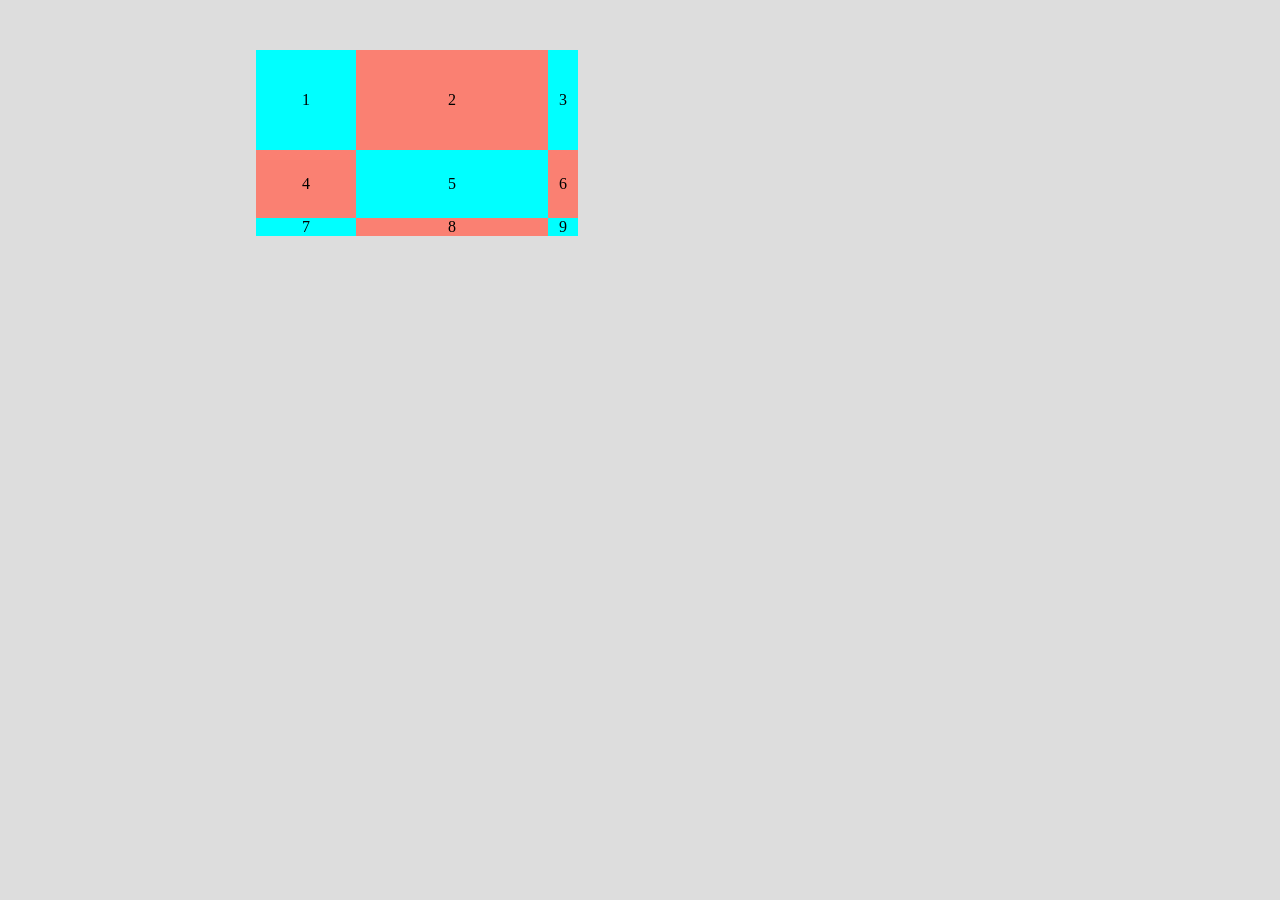
<file: Latihan-1/index.html>
<!DOCTYPE html>
<html lang="en">

<head>
    <meta charset="UTF-8">
    <meta name="viewport" content="width=device-width, initial-scale=1.0">
    <title>Latihan satu</title>
    <link rel="stylesheet" href="style.css">
</head>

<body>
    <div class="container">
        <div class="item">1</div>
        <div class="item">2</div>
        <div class="item">3</div>
        <div class="item">4</div>
        <div class="item">5</div>
        <div class="item">6</div>
        <div class="item">7</div>
        <div class="item">8</div>
        <div class="item">9</div>
    </div>
</body>

</html>
</file>
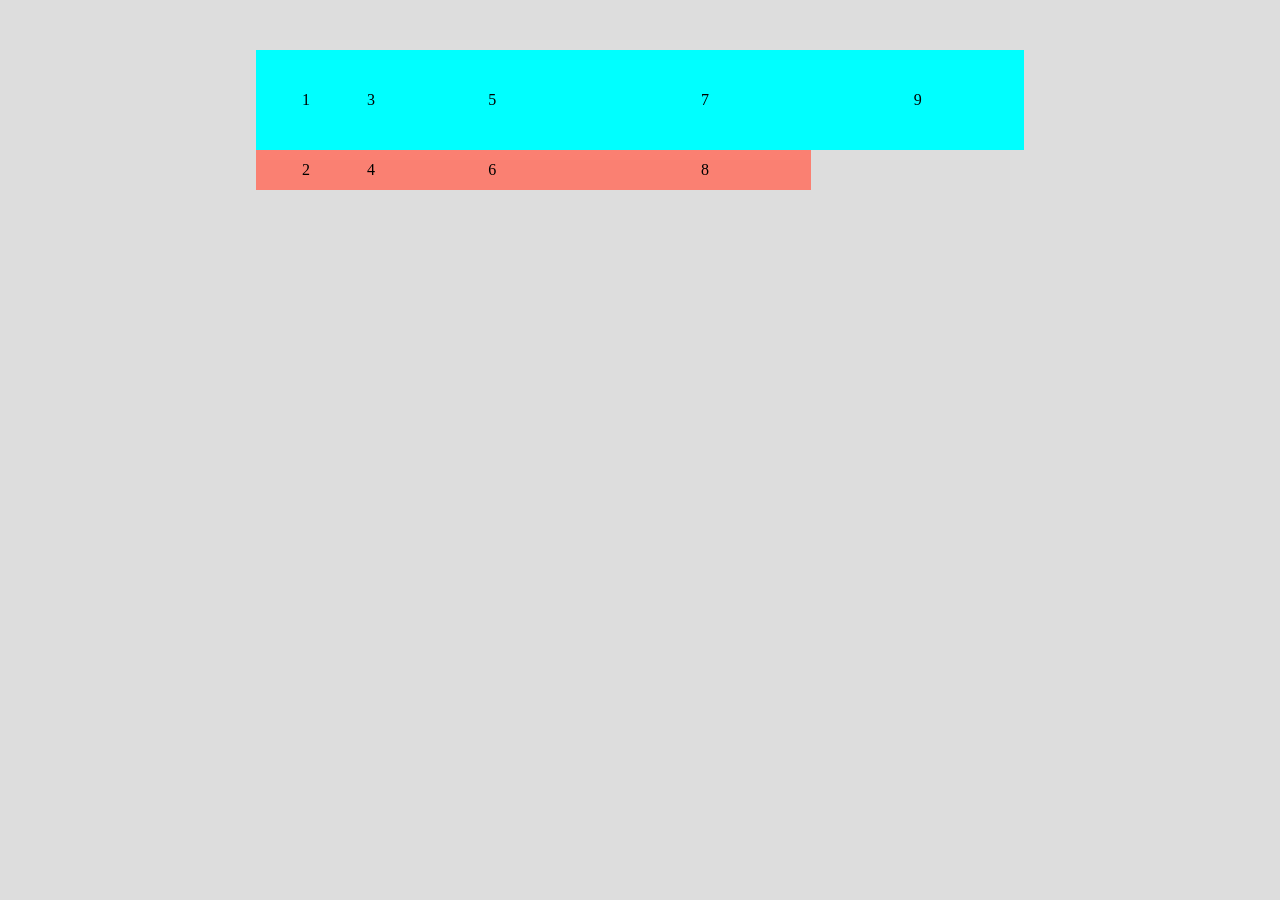
<file: latihan-2/index.html>
<!DOCTYPE html>
<html lang="en">

<head>
    <meta charset="UTF-8">
    <meta name="viewport" content="width=device-width, initial-scale=1.0">
    <title>Implicit dan Explicit grid</title>
    <link rel="stylesheet" href="style.css">
</head>

<body>
    <div class="container">
        <div class="item">1</div>
        <div class="item">2</div>
        <div class="item">3</div>
        <div class="item">4</div>
        <div class="item">5</div>
        <div class="item">6</div>
        <div class="item">7</div>
        <div class="item">8</div>
        <div class="item">9</div>
    </div>
</body>

</html>
</file>
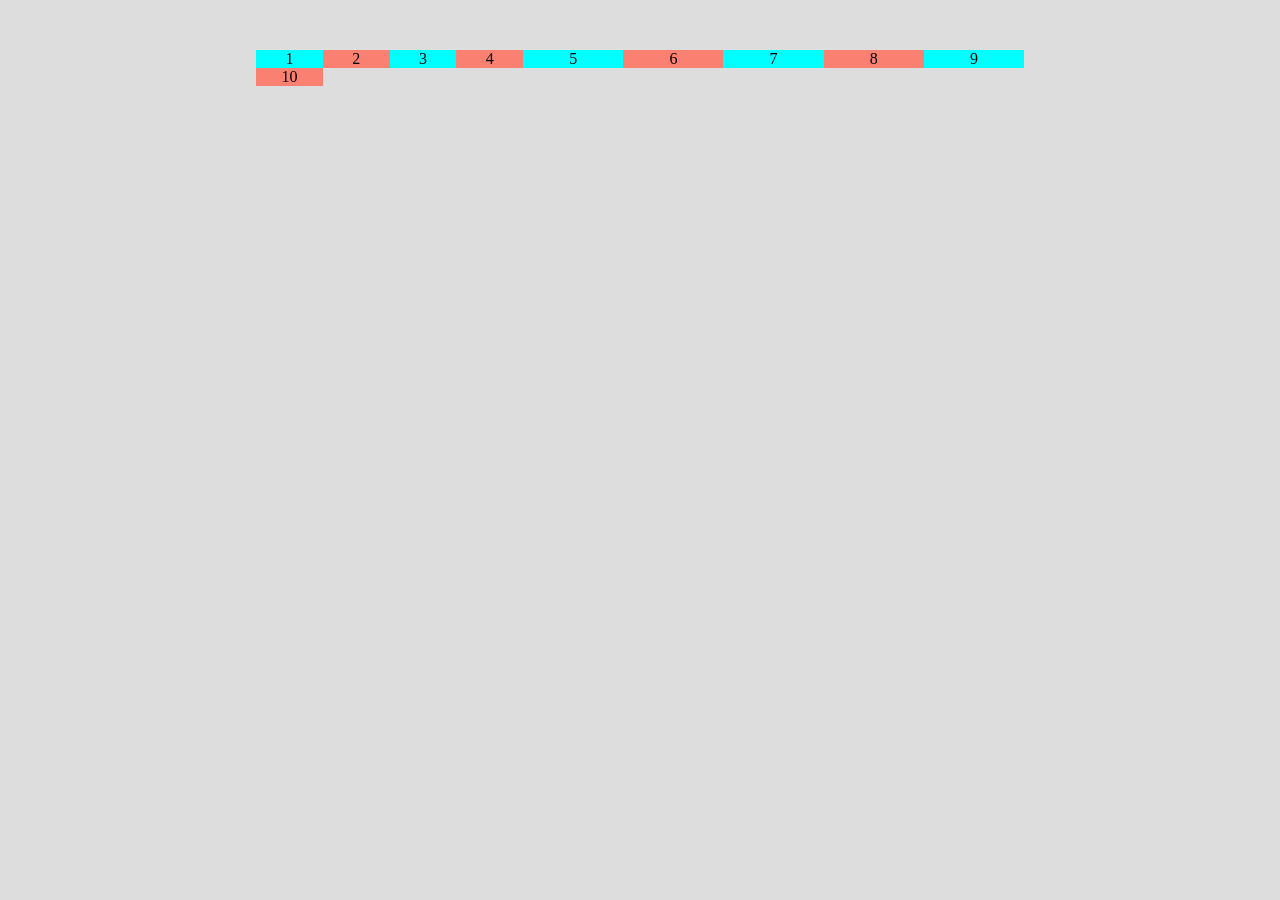
<file: latihan-3/index.html>
<!DOCTYPE html>
<html lang="en">

<head>
    <meta charset="UTF-8">
    <meta name="viewport" content="width=device-width, initial-scale=1.0">
    <title>special keyword and function</title>
    <link rel="stylesheet" href="style.css">
</head>

<body>
    <div class="container">
        <div class="item">1</div>
        <div class="item">2</div>
        <div class="item">3</div>
        <div class="item">4</div>
        <div class="item">5</div>
        <div class="item">6</div>
        <div class="item">7</div>
        <div class="item">8</div>
        <div class="item">9</div>
        <div class="item">10</div>
    </div>
</body>

</html>
</file>
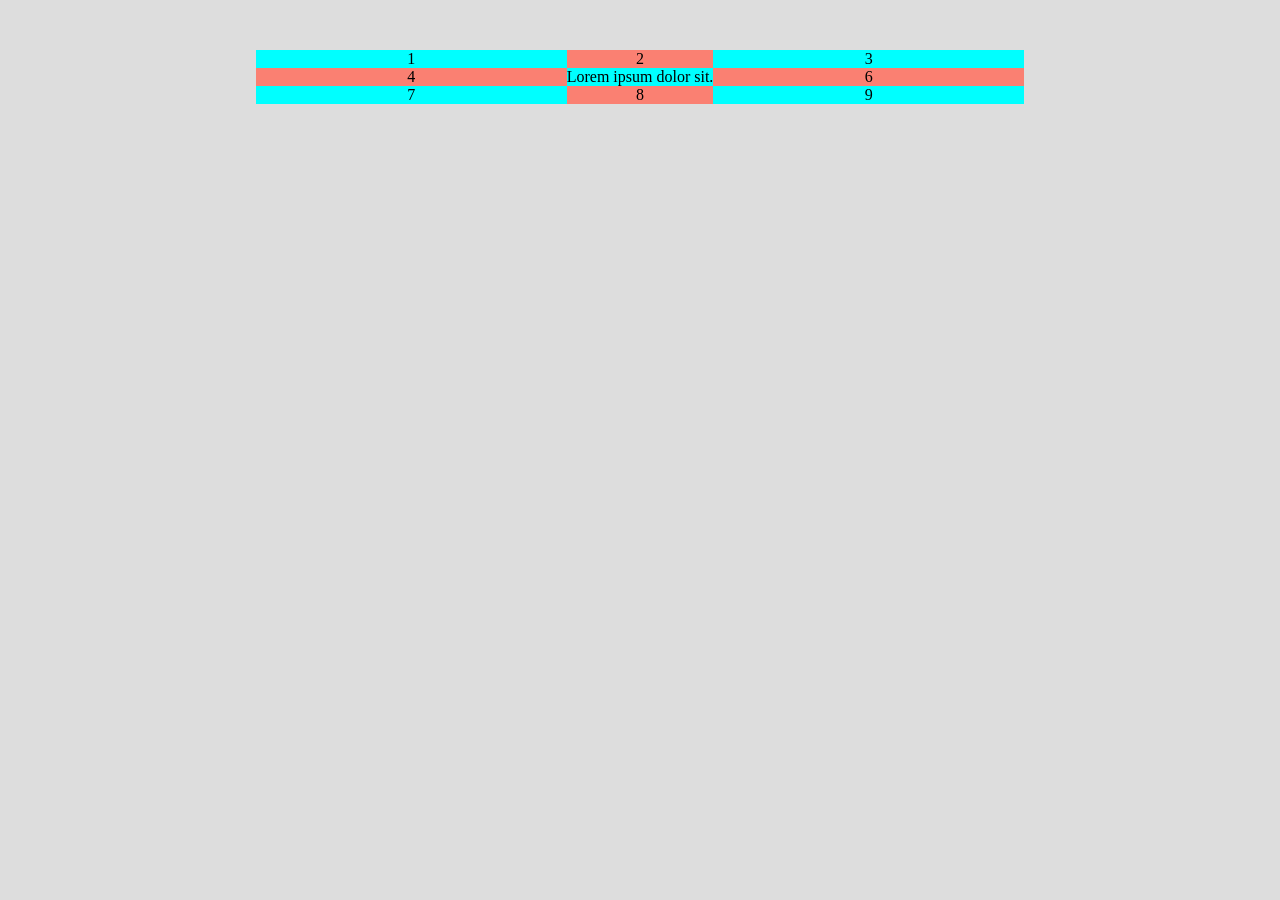
<file: latihan-4/index.html>
<!DOCTYPE html>
<html lang="en">

<head>
    <meta charset="UTF-8">
    <meta name="viewport" content="width=device-width, initial-scale=1.0">
    <title>min and max content</title>
    <link rel="stylesheet" href="style.css">
</head>

<body>
    <div class="container">
        <div class="item">1</div>
        <div class="item">2</div>
        <div class="item">3</div>
        <div class="item">4</div>
        <div class="item">Lorem ipsum dolor sit.</div>
        <div class="item">6</div>
        <div class="item">7</div>
        <div class="item">8</div>
        <div class="item">9</div>
    </div>
</body>

</html>
</file>
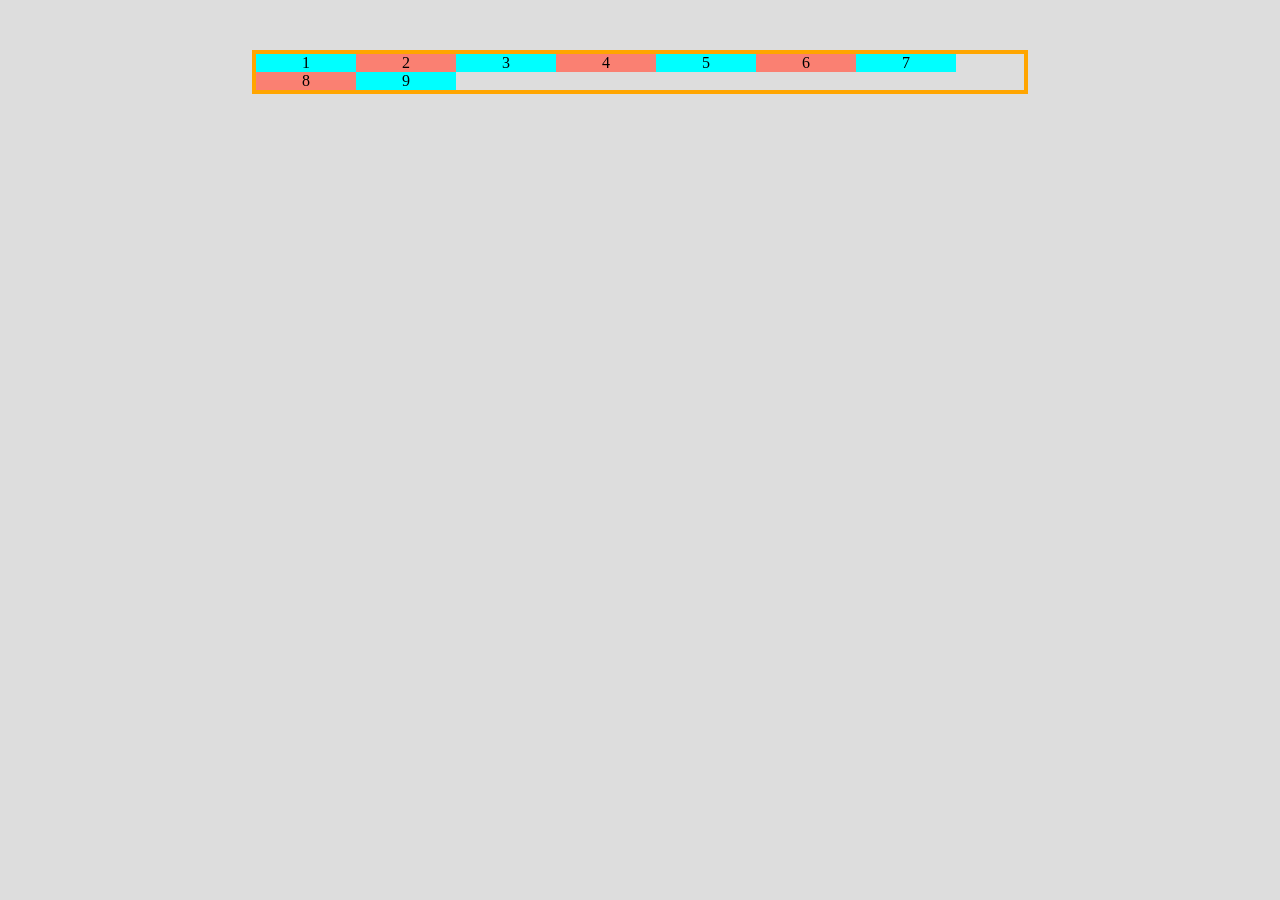
<file: latihan-5/index.html>
<!DOCTYPE html>
<html lang="en">

<head>
    <meta charset="UTF-8">
    <meta name="viewport" content="width=device-width, initial-scale=1.0">
    <title>auto fill and fit</title>
    <link rel="stylesheet" href="style.css">
</head>

<body>
    <div class="container">
        <div class="item">1</div>
        <div class="item">2</div>
        <div class="item">3</div>
        <div class="item">4</div>
        <div class="item">5</div>
        <div class="item">6</div>
        <div class="item">7</div>
        <div class="item">8</div>
        <div class="item">9</div>
    </div>
</body>

</html>
</file>
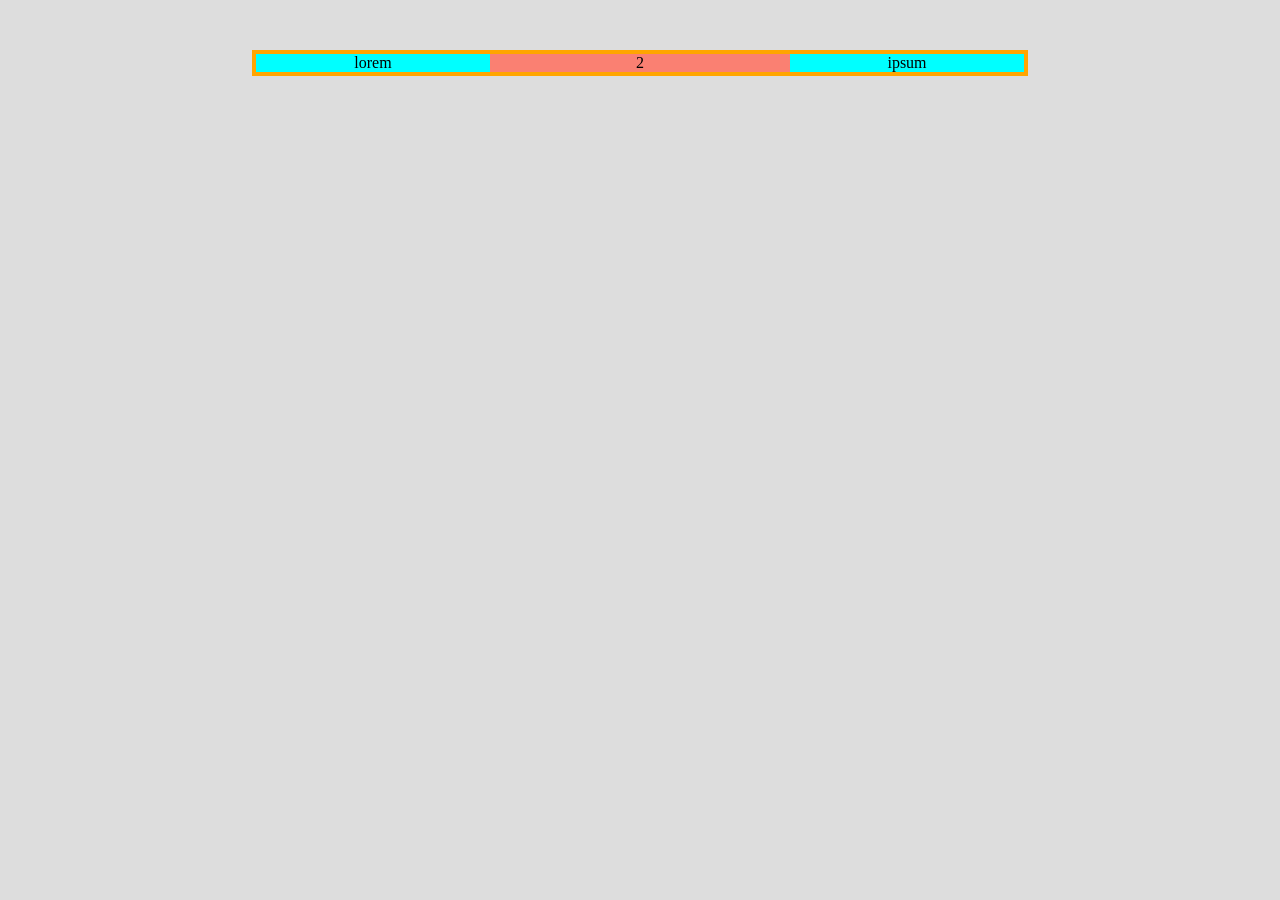
<file: latihan-6/index.html>
<!DOCTYPE html>
<html lang="en">

<head>
    <meta charset="UTF-8">
    <meta name="viewport" content="width=device-width, initial-scale=1.0">
    <title>auto fill and fit</title>
    <link rel="stylesheet" href="style.css">
</head>

<body>
    <div class="container">
        <div class="item">lorem</div>
        <div class="item">2</div>
        <div class="item">ipsum</div>
        <!-- <div class="item">4</div>
        <div class="item">5</div>
        <div class="item">6</div>
        <div class="item">7</div>
        <div class="item">8</div>
        <div class="item">9</div> -->
    </div>
</body>

</html>
</file>
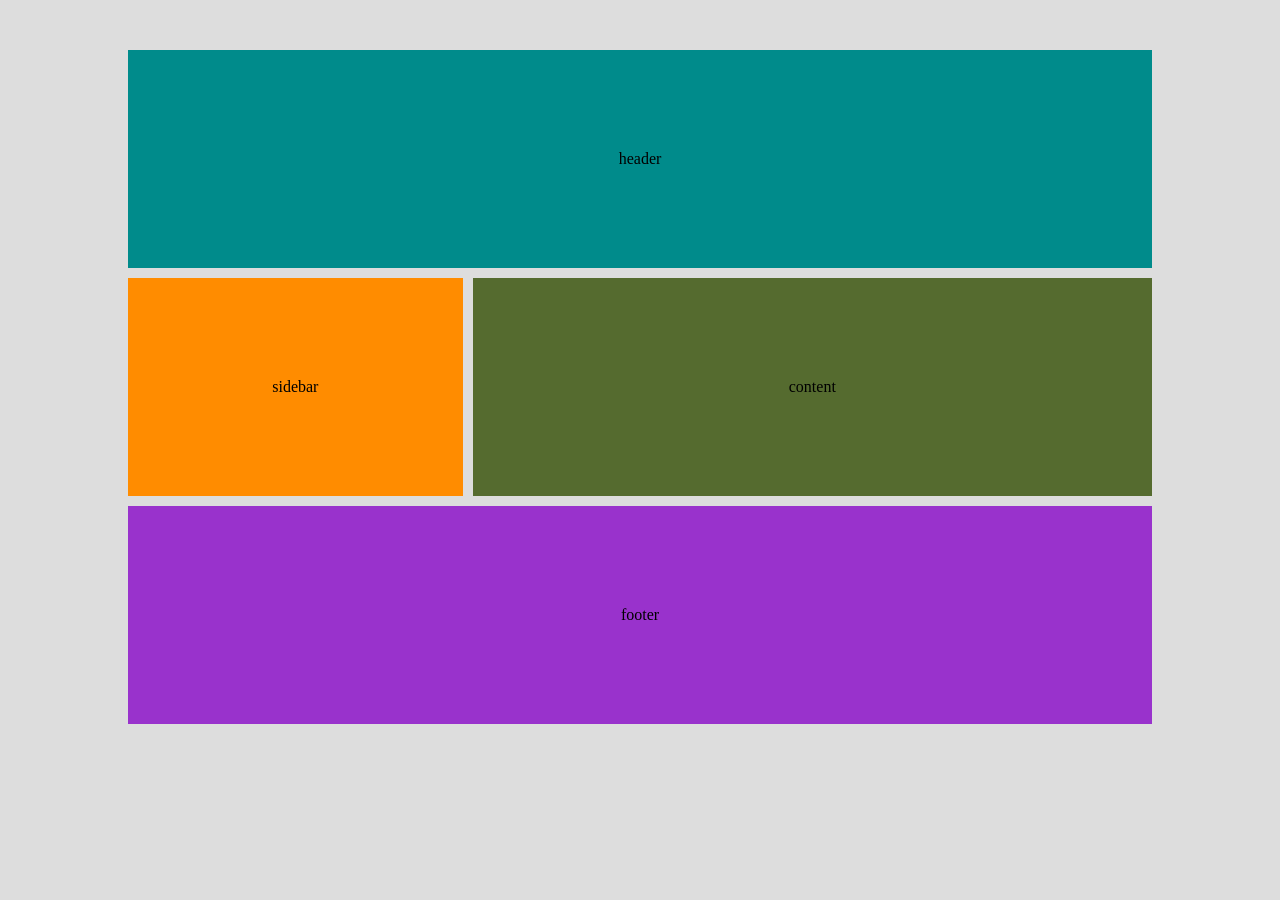
<file: latihan-7/index.html>
<!DOCTYPE html>
<html lang="en">

<head>
    <meta charset="UTF-8" />
    <meta name="viewport" content="width=device-width, initial-scale=1.0" />
    <title>CSS Grid | Grid Template Area</title>
    <link rel="stylesheet" href="style.css">
</head>

<body>
    <div class="container">
        <div class="item header">header</div>
        <div class="item sidebar">sidebar</div>
        <div class="item content">content</div>
        <div class="item footer">footer</div>
    </div>
</body>

</html>
</file>
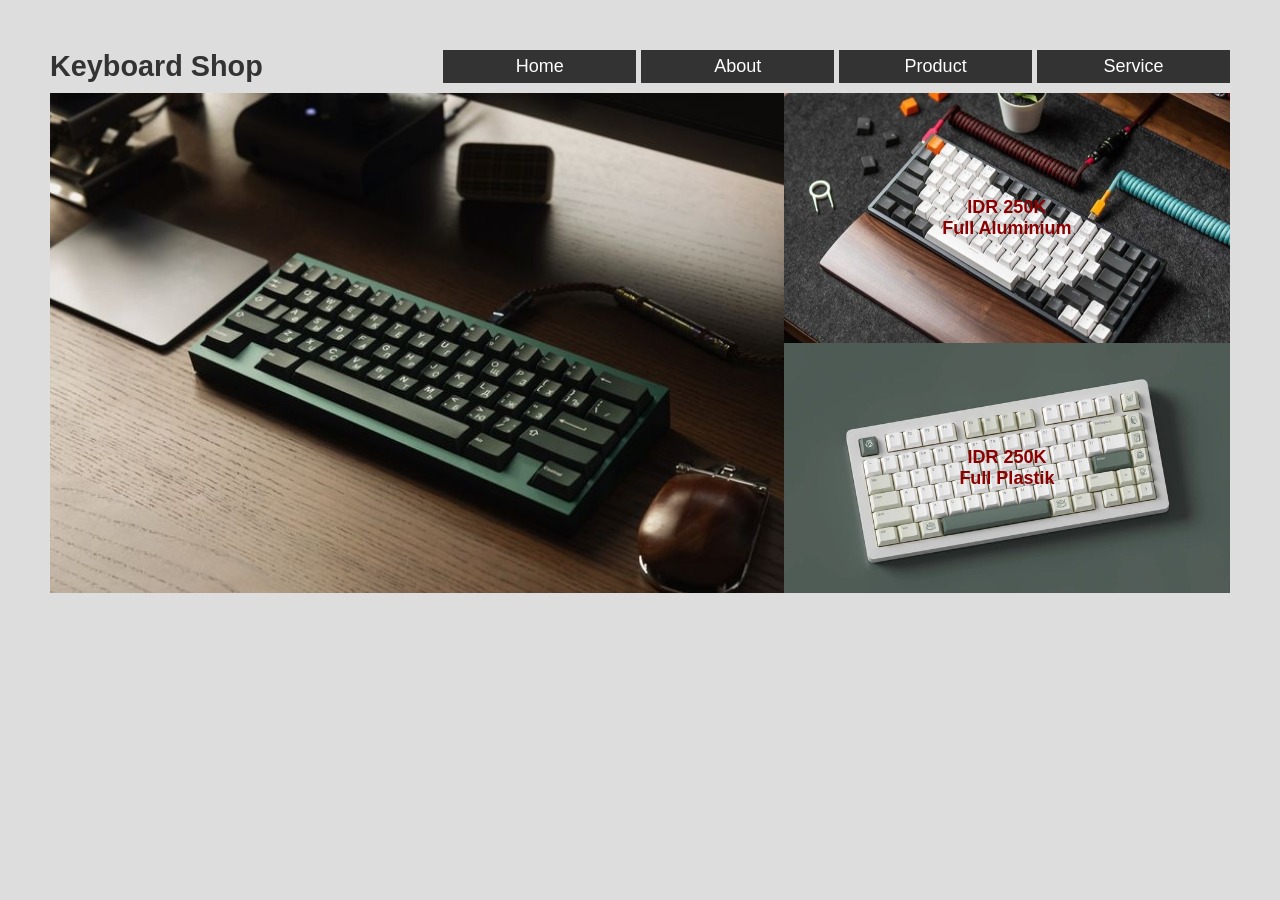
<file: MerchShop/index.html>
<!DOCTYPE html>
<html lang="en">

<head>
    <meta charset="UTF-8">
    <meta name="viewport" content="width=device-width, initial-scale=1.0">
    <title>Merch Shop</title>
    <link rel="stylesheet" href="style.css">
</head>

<body>
    <div class="container">
        <header class="header">
            <div class="hero">
                <h1 class="heading">Keyboard Shop</h1>
                <p class="subheading">
                    Keyboard Mechanical
                </p>
            </div>
            <div class="feature feature-1">
                <h4 class="price">
                    IDR 250K
                </h4>
                <p class="item">Full Aluminium</p>
            </div>
            <div class="feature feature-2">
                <h4 class="price">
                    IDR 250K
                </h4>
                <p class="item">Full Plastik</p>
            </div>
        </header>
        <nav class="menu">
            <div class="brand">
                <h1>Keyboard Shop</h1>
            </div>
            <ul class="menuList">
                <li>
                    <a href="#">Home</a>
                </li>
                <li>
                    <a href="#">About</a>
                </li>
                <li>
                    <a href="#">Product</a>
                </li>
                <li>
                    <a href="#">Service</a>
                </li>
            </ul>
        </nav>
    </div>
</body>

</html>
</file>
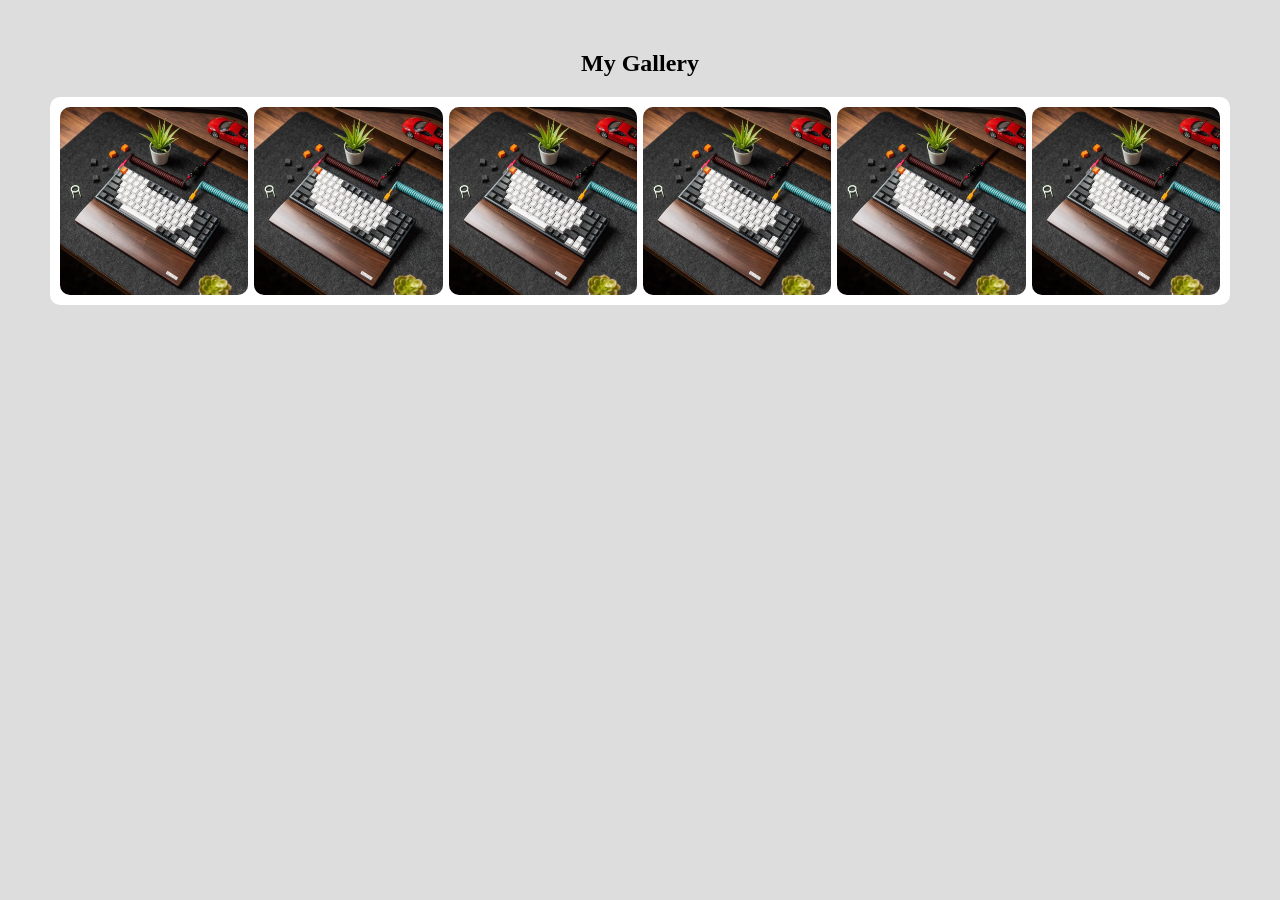
<file: myGallery/index.html>
<!DOCTYPE html>
<html lang="en">

<head>
    <meta charset="UTF-8">
    <meta name="viewport" content="width=device-width, initial-scale=1.0">
    <title>Image Gallery</title>
    <link rel="stylesheet" href="style.css">
</head>

<body>
    <h2>My Gallery</h2>
    <ul>
        <li>
            <img src="../sample.jpg" alt="sample">
        </li>
        <li>
            <img src="../sample.jpg" alt="sample">
        </li>
        <li>
            <img src="../sample.jpg" alt="sample">
        </li>
        <li>
            <img src="../sample.jpg" alt="sample">
        </li>
        <li>
            <img src="../sample.jpg" alt="sample">
        </li>
        <li>
            <img src="../sample.jpg" alt="sample">
        </li>
    </ul>
</body>

</html>
</file>
<file: Latihan-1/style.css>
* {
  margin: 0;
  padding: 0;
}

body {
  background-color: #ddd;
}

.container {
  width: 60%;
  margin: 50px auto;
  display: grid;
  grid-template-columns: 100px 25% 30px;
  grid-template-rows: 100px 50% auto;
}

.item {
  background-color: aqua;
  display: flex;
  justify-content: center;
  align-items: center;
}

.item:nth-child(even) {
  background-color: salmon;
}
</file>
<file: latihan-2/style.css>
* {
  margin: 0;
  padding: 0;
}

body {
  background-color: #ddd;
}

.container {
  width: 60%;
  margin: 50px auto;
  display: grid;
  grid-template-columns: 100px 30px;
  grid-template-rows: 100px 40px;
  /* grid-auto-rows: 50px; */
  /* grid-auto-columns: 100px; */
  grid-auto-flow: column;
}

.item {
  background-color: aqua;
  display: flex;
  justify-content: center;
  align-items: center;
}

.item:nth-child(even) {
  background-color: salmon;
}
</file>
<file: latihan-3/style.css>
* {
  margin: 0;
  padding: 0;
}

body {
  background-color: #ddd;
}

.container {
  width: 60%;
  margin: 50px auto;
  display: grid;
  grid-template-columns: repeat(4, 1fr) repeat(5, 1.5fr);
}

.item {
  background-color: aqua;
  display: flex;
  justify-content: center;
  align-items: center;
}

.item:nth-child(even) {
  background-color: salmon;
}
</file>
<file: latihan-4/style.css>
* {
  margin: 0;
  padding: 0;
}

body {
  background-color: #ddd;
}

.container {
  width: 60%;
  margin: 50px auto;
  display: grid;
  /* grid-template-columns: 1fr min-content 1fr; */
  grid-template-columns: 1fr max-content 1fr;
}

.item {
  background-color: aqua;
  display: flex;
  justify-content: center;
  align-items: center;
}

.item:nth-child(even) {
  background-color: salmon;
}
</file>
<file: latihan-5/style.css>
* {
  margin: 0;
  padding: 0;
}

body {
  background-color: #ddd;
}

.container {
  width: 60%;
  margin: 50px auto;
  display: grid;
  /* grid-template-columns: repeat(auto-fit, 100px); */
  grid-template-columns: repeat(auto-fill, 100px);
  border: 4px solid orange;
}

.item {
  background-color: aqua;
  display: flex;
  justify-content: center;
  align-items: center;
}

.item:nth-child(even) {
  background-color: salmon;
}
</file>
<file: latihan-6/style.css>
* {
  margin: 0;
  padding: 0;
}

body {
  background-color: #ddd;
}

.container {
  width: 60%;
  margin: 50px auto;
  display: grid;
  grid-template-columns: 1fr minmax(200px, 300px) 1fr;
  border: 4px solid orange;
}

.item {
  background-color: aqua;
  display: flex;
  justify-content: center;
  align-items: center;
}

.item:nth-child(even) {
  background-color: salmon;
}
</file>
<file: latihan-7/style.css>
htm,
body {
  margin: 0;
  padding: 0;
  background-color: #ddd;
}

.container {
  width: 80%;
  margin: 50px auto;
  display: grid;
  /* grid-template-columns: 1fr; */
  /* kutip nya harus satu string */
  grid-template-areas:
    "header header header"
    "sidebar sidebar sidebar"
    "content content content"
    "footer footer footer";
  gap: 10px;
}

.container .item {
  width: 100%;
  display: flex;
  justify-content: center;
  padding: 100px;
  box-sizing: border-box;
}

.container .header {
  background-color: darkcyan;
  grid-area: header;
}

.container .sidebar {
  background-color: darkorange;
  grid-area: sidebar;
}

.container .content {
  background-color: darkolivegreen;
  grid-area: content;
}

.container .footer {
  background-color: darkorchid;
  grid-area: footer;
}

@media screen and (min-width: 600px) {
  .container {
    grid-template-columns: 1fr 1fr 1fr;
    /* kutip nya harus satu string */
    grid-template-areas:
      "header header header"
      "sidebar content content"
      "sidebar content content"
      "footer footer footer";
  }
}
</file>
<file: MerchShop/style.css>
* {
  margin: 0;
  padding: 0;
}

body {
  background-color: #ddd;
  font-family: Verdana, Geneva, Tahoma, sans-serif;
  font-size: 18px;
  margin: 50px;
}

img {
  width: 100%;
}

/* container */

.container {
  display: grid;
}

/* header */

.header {
  margin-top: 10px;
  display: grid;
  grid-template-areas:
    "hero hero feature1"
    "hero hero feature2";
}

.header .hero {
  grid-area: hero;
  min-height: 500px;
  background-image: url(../key3.jpg);
  background-size: cover;
  background-position: center;
  color: darkred;
  padding: 50px;
  box-sizing: border-box;
}

.header .hero > * {
  display: none;
}

.header .feature {
  display: grid;
  justify-content: center;
  align-content: center;
  text-align: center;
}

.header .feature-1 {
  background-image: url(../sample.jpg);
  background-size: cover;
  background-position: center;
  color: darkred;
  font-weight: bold;
}

.header .feature-2 {
  background-image: url(../key2.jpg);
  background-size: cover;
  background-position: center;
  color: darkred;
  font-weight: bold;
}

/* navbar */
.menu {
  order: -1;
  display: grid;
  grid-template-columns: 1fr 2fr;
  align-items: center;
}

.menu .brand {
  font-size: 1.2rem;
  color: #333;
}

.menu ul {
  display: grid;
  list-style: none;
  grid-template-columns: repeat(auto-fit, minmax(100px, 1fr));
  gap: 5px;
}

.menu ul li a {
  display: block;
  background-color: #333;
  color: white;
  text-decoration: none;
  text-align: center;
  padding: 6px;
}

/* responsive */

@media (max-width: 1024px) {
  .menu {
    order: inherit;
    grid-template-columns: 1fr;
    margin-top: 10px;
  }
  .menu .brand {
    display: none;
  }
  .header .hero > * {
    display: block;
  }
}

@media (max-width: 768px) {
}

@media (max-width: 500px) {
  .header {
    margin-top: 10px;
    display: grid;
    grid-template-areas:
      "hero hero hero"
      "feature1 feature1 feature1"
      "feature2 feature2 feature2";
  }
  .header .hero {
    min-height: 200px;
    grid-area: hero;
  }
  .header .feature-1 {
    grid-area: feature1;
    min-height: 200px;
  }
  .header .feature-2 {
    grid-area: feature2;
    min-height: 200px;
  }
  .menu ul {
    display: none;
  }
  body {
    margin: 20px;
  }
}
</file>
<file: myGallery/style.css>
* {
  margin: 0;
  padding: 0;
}

body {
  background-color: #ddd;
  text-align: center;
  margin: 50px;
}

ul {
  display: grid;
  margin: 20px auto;
  grid-template-columns: repeat(auto-fit, minmax(150px, 1fr));
  border: 10px solid white;
  background-color: white;
  border-radius: 10px;
  gap: 6px;
}

ul li {
  list-style: none;
}

ul li img {
  width: 100%;
  display: block;
  border-radius: 10px;
}
</file>
